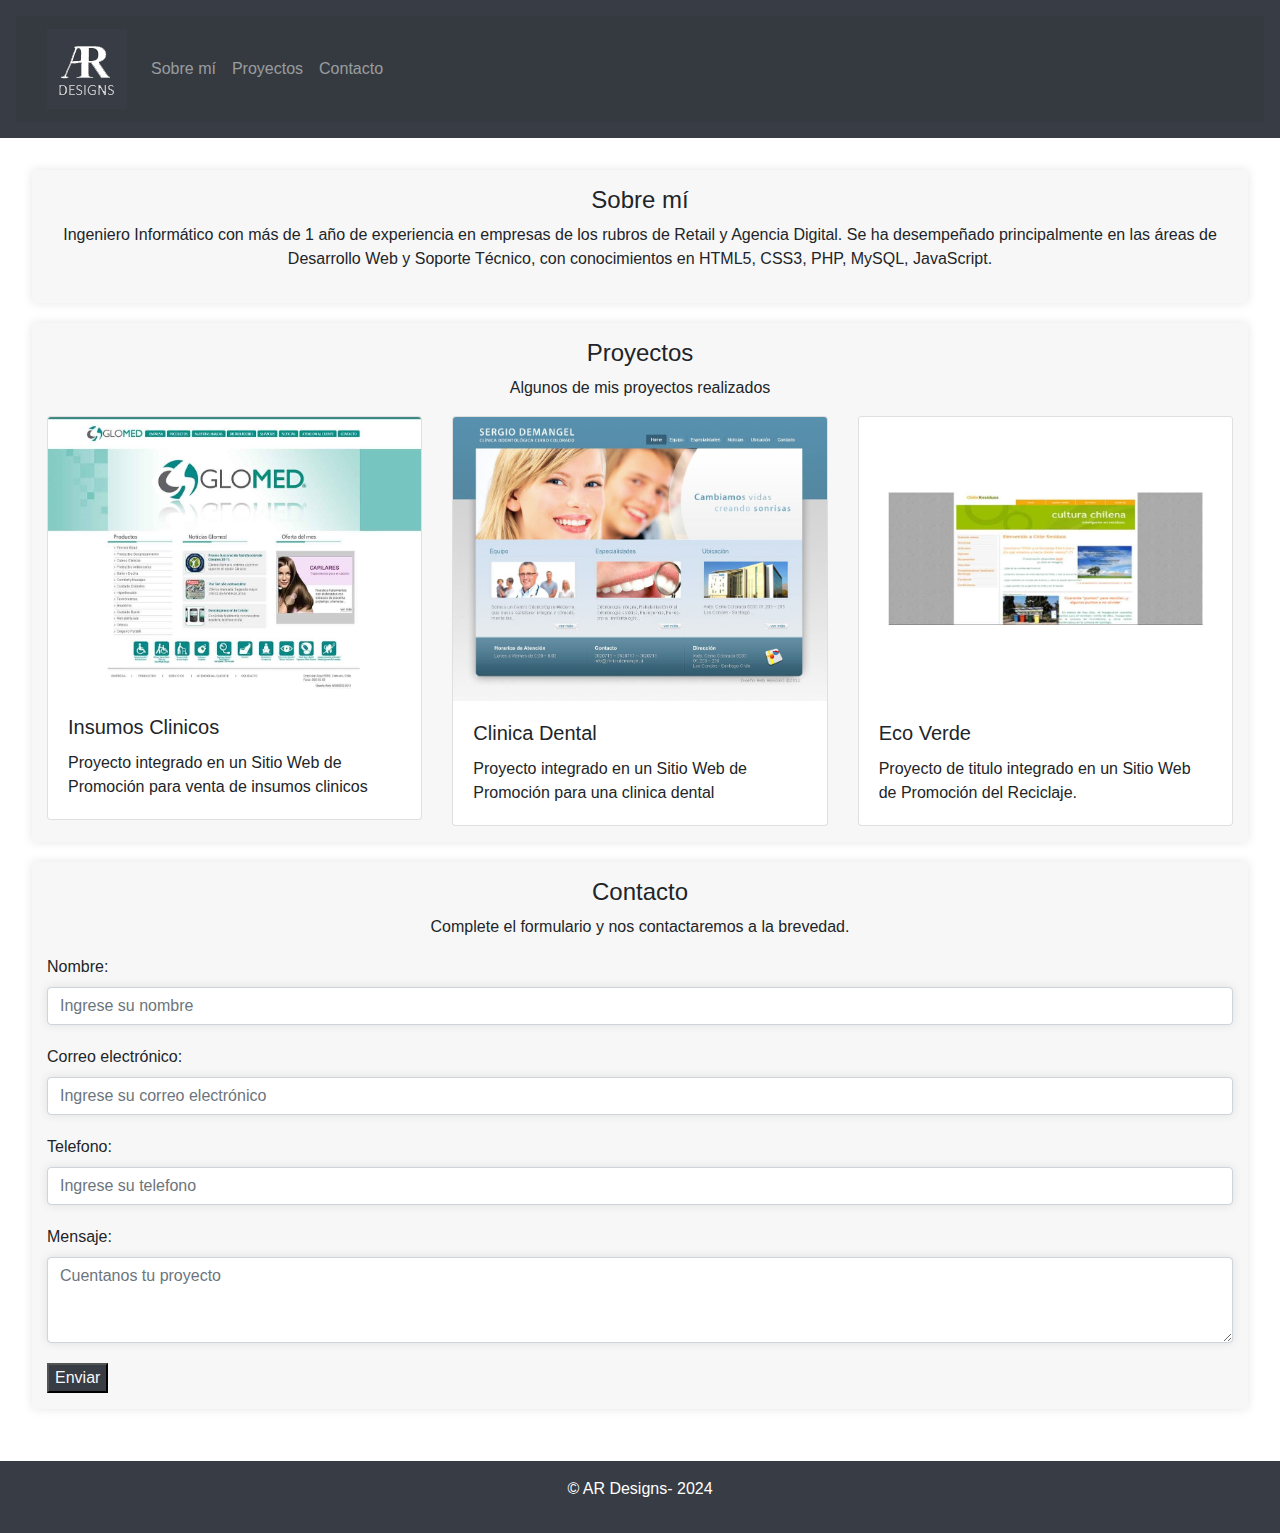
<file: index.html>
<!DOCTYPE html>
<html lang="es">
<head>
    <meta charset="UTF-8">
    <meta name="viewport" content="width=device-width, initial-scale=1.0">
    <title>Portafolio</title>
    <link rel="stylesheet" href="https://maxcdn.bootstrapcdn.com/bootstrap/4.0.0/css/bootstrap.min.css">
    <link rel="stylesheet" href="assets/estilo.css">
</head>
<body>
    <header>
        <nav class="navbar navbar-expand-lg navbar-dark bg-dark">
            <div class="container-fluid">
              <a class="navbar-brand text-white"> <img src="assets/img/logo.png" alt="Imagen del logo"></a>
              <button class="navbar-toggler" type="button" data-bs-toggle="collapse" data-bs-target="#navbarNavAltMarkup" aria-controls="navbarNavAltMarkup" aria-expanded="false" aria-label="Toggle navigation">
                <span class="navbar-toggler-icon"></span>
              </button>
              <div class="collapse navbar-collapse" id="navbarNavAltMarkup">
                <div class="navbar-nav">
                  <a class="nav-link" href="#sobre-mi">Sobre mí</a>
                  <a class="nav-link" href="#proyectos">Proyectos</a>
                  <a class="nav-link" href="#contacto">Contacto</a>
                </div>
                </div>
            </div>
        </nav>
    </header>
    <main>
        <section id="sobre-mi" class="container-fluid">
            <h1 class="text-center">Sobre mí</h1>
            <p class="text-center">Ingeniero Informático con más de 1 año de experiencia en empresas de los rubros de Retail y Agencia Digital. Se ha desempeñado principalmente en las áreas de Desarrollo Web y Soporte Técnico, con conocimientos en HTML5, CSS3, PHP, MySQL, JavaScript.</p>
        </section>
        <section id="proyectos" class="container-fluid">
            <h1 class="text-center">Proyectos</h1>
            <p class="text-center">Algunos de mis proyectos realizados</p>
            <div class="row">
                <div class="col-md-4">
                    <div class="card">
                        <img src="assets/img/proyecto_1.jpg" alt="Imagen del proyecto 1" class="card-img-top">
                        <div class="card-body">
                            <h5 class="card-title">Insumos Clinicos</h5>
                            <p class="card-text">Proyecto integrado en un Sitio Web de Promoción para venta de insumos clinicos</p>
                        </div>
                    </div>
                </div>
                <div class="col-md-4">
                    <div class="card">
                        <img src="assets/img/proyecto_2.jpg" alt="Imagen del proyecto 2" class="card-img-top">
                        <div class="card-body">
                            <h5 class="card-title">Clinica Dental</h5>
                            <p class="card-text">Proyecto integrado en un Sitio Web de Promoción para una clinica dental</p>
                        </div>
                    </div>
                </div>
                <div class="col-md-4">
                    <div class="card">
                        <img src="assets/img/proyecto_3.jpg" alt="Imagen del proyecto 3" class="card-img-top">
                        <div class="card-body">
                            <h5 class="card-title">Eco Verde</h5>
                            <p class="card-text">Proyecto de titulo integrado en un Sitio Web de Promoción del Reciclaje.</p>
                        </div>
                    </div>
                </div>
            </div>
        </section>
        <section id="contacto" class="container-fluid">
            <h1 class="text-center">Contacto</h1>
            <p class="text-center">Complete el formulario y nos contactaremos a la brevedad.
                <form id="contact-form" class="needs-validation" novalidate action="mensaje.html" method="get">
                    <div class="form-group">
                      <label for="nombre">Nombre:</label>
                      <input type="text" class="form-control" id="nombre" placeholder="Ingrese su nombre" required>
                      <div class="invalid-feedback">Por favor, ingrese su nombre.</div>
                    </div>
                    <div class="form-group">
                      <label for="email">Correo electrónico:</label>
                      <input type="email" class="form-control" id="email" placeholder="Ingrese su correo electrónico" required>
                      <div class="invalid-feedback">Por favor, ingrese un correo electrónico válido.</div>
                    </div>
                    <div class="form-group">
                        <label for="telefono">Telefono:</label>
                        <input type="text" class="form-control" id="telefono" placeholder="Ingrese su telefono" required>
                        <div class="invalid-feedback">Por favor, ingrese un telefono válido.</div>
                      </div>
                    <div class="form-group">
                      <label for="mensaje">Mensaje:</label>
                      <textarea class="form-control" id="mensaje" placeholder="Cuentanos tu proyecto" rows="3" required></textarea>
                      <div class="invalid-feedback">Por favor, ingrese un mensaje.</div>
                    </div>
                    <button type="submit">Enviar</button>
                  </form>
            </section>
        </main>
        <footer>
            <p>&copy; AR Designs- 2024</p>
        </footer>
        <script src="assets/script.js"></script>
        <script src="https://cdn.jsdelivr.net/npm/bootstrap@5.3.3/dist/js/bootstrap.bundle.min.js" integrity="sha384-YvpcrYf0tY3lHB60NNkmXc5s9fDVZLESaAA55NDzOxhy9GkcIdslK1eN7N6jIeHz" crossorigin="anonymous"></script>
    </body>
    </html>
</file>
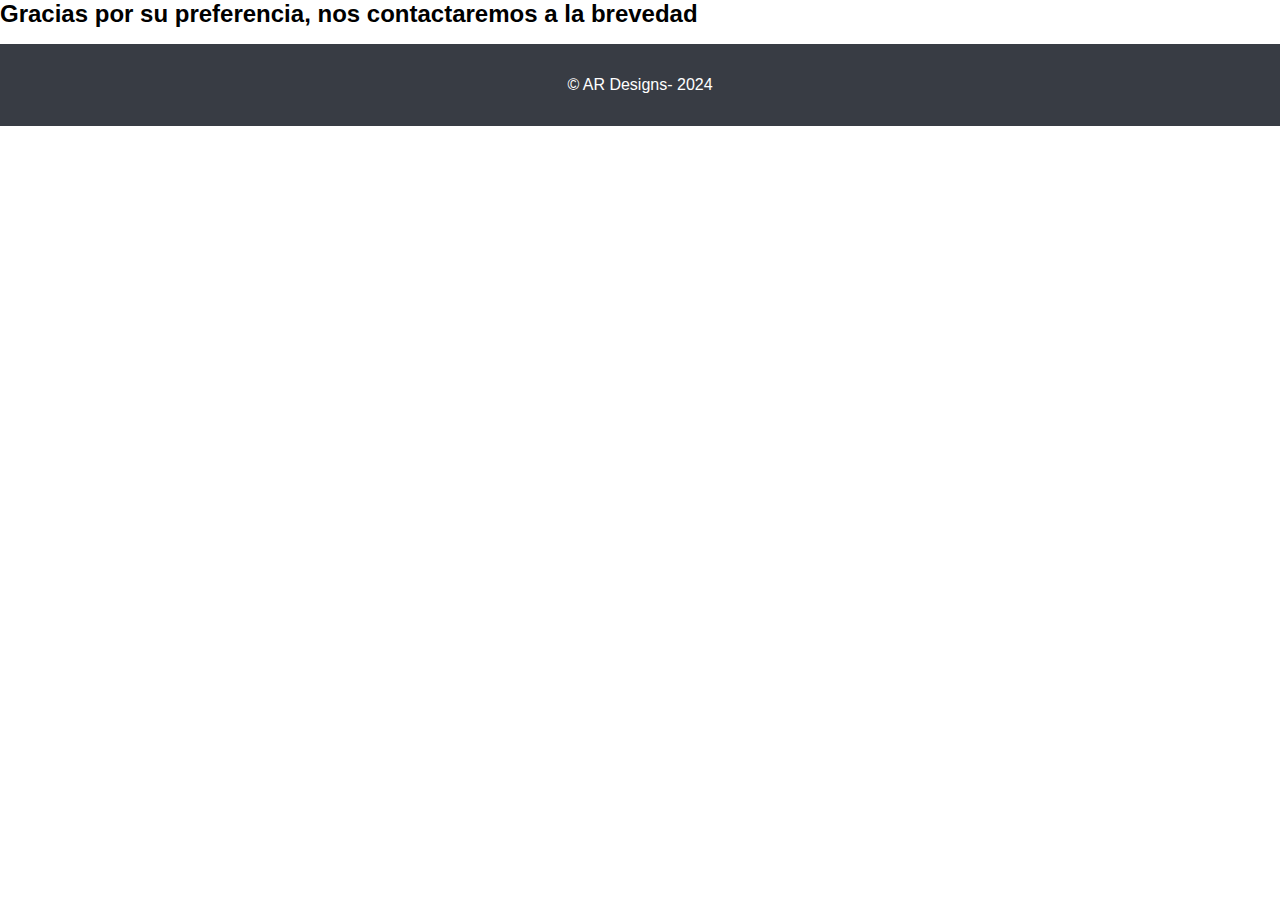
<file: mensaje.html>
<!DOCTYPE html>
<html lang="es">
<head>
    <meta charset="UTF-8">
    <meta name="viewport" content="width=device-width, initial-scale=1.0">
    <link rel="stylesheet" href="https://cdn.jsdelivr.net/npm/bootstrap@4.6.1/dist/css/bootstrap.min.css" integrity="sha384-zCbKRCUGaJDkqS1kPbPd7TveP5iyJE0EjAuZQTgFLD2ylzuqKfdKlfG/eSrtxUkn" crossorigin="anonymous">
    <link rel="stylesheet" href="assets/estilo.css">
    <title>Confirmación</title>
</head>

<body>
    <div class="jumbotron jumbotron-fluid bg-info text-white">
        <div class="container">
            <h1 class="lead">Gracias por su preferencia, nos contactaremos a la brevedad</h1>
        </div>
    </div>
    <footer>
        <p>&copy; AR Designs- 2024</p>
    </footer>
    <script src="https://cdn.jsdelivr.net/npm/jquery@3.5.1/dist/jquery.slim.min.js" integrity="sha384-DfXdz2htPH0lsSSs5nCTpuj/zy4C+OGpamoFVy38MVBnE+IbbVYUew+OrCXaRkfj" crossorigin="anonymous"></script>
    <script src="https://cdn.jsdelivr.net/npm/popper.js@1.16.1/dist/umd/popper.min.js" integrity="sha384-9/reFTGAW83EW2RDu2S0VKaIzap3H66lZH81PoYlFhbGU+6BZp6G7niu735Sk7lN" crossorigin="anonymous"></script>
    <script src="https://cdn.jsdelivr.net/npm/bootstrap@4.6.1/dist/js/bootstrap.min.js" integrity="sha384-VHvPCCyXqtD5DqJeNxl2dtTyhF78xXNXdkwX1CZeRusQfRKp+tA7hAShOK/B/fQ2" crossorigin="anonymous"></script>
</body>
</html>
</file>
<file: assets/estilo.css>
body {
    font-family: Arial, sans-serif;
    margin: 0;
    padding: 0;
}

header {
    background-color: #383c44;
    color: #fff;
    padding: 1em;
    text-align: center;
}

header nav ul {
    list-style: none;
    margin: 0;
    padding: 0;
    display: flex;
    justify-content: space-between;
}

header nav ul li {
    margin-right: 20px;
}

header nav a {
    color: #fff;
    text-decoration: none;
}

main {
    display: flex;
    flex-direction: column;
    align-items: center;
    padding: 2em;
}

section {
    background-color: #f7f7f7;
    padding: 1em;
    margin-bottom: 20px;
    box-shadow: 0 0 10px rgba(0, 0, 0, 0.1);
}

h1 {
    font-size: 24px;
    margin-top: 0;
}

.proyectos-container {
    display: flex;
    flex-wrap: wrap;
    justify-content: center;
}

.proyecto {
    margin: 20px;
    width: calc(33.33% - 20px);
}

.proyecto img {
    width: 100%;
    height: 150px;
    object-fit: cover;
    border-radius: 10px;
}

form {
    display:contents;
    flex-direction: column;
    align-items: center;
}

input, textarea {
    width: 100%;
    padding: 10px;
    margin-bottom: 20px;
    border: none;
    border-radius: 10px;
    box-shadow: 0 0 10px rgba(0, 0, 0, 0.1);
}

button{
    background-color: #383c44;
    color:#f7f7f7
}
    
footer {
    background-color: #383c44;
    color: #fff;
    padding: 1em;
    text-align: center;
}
</file>
